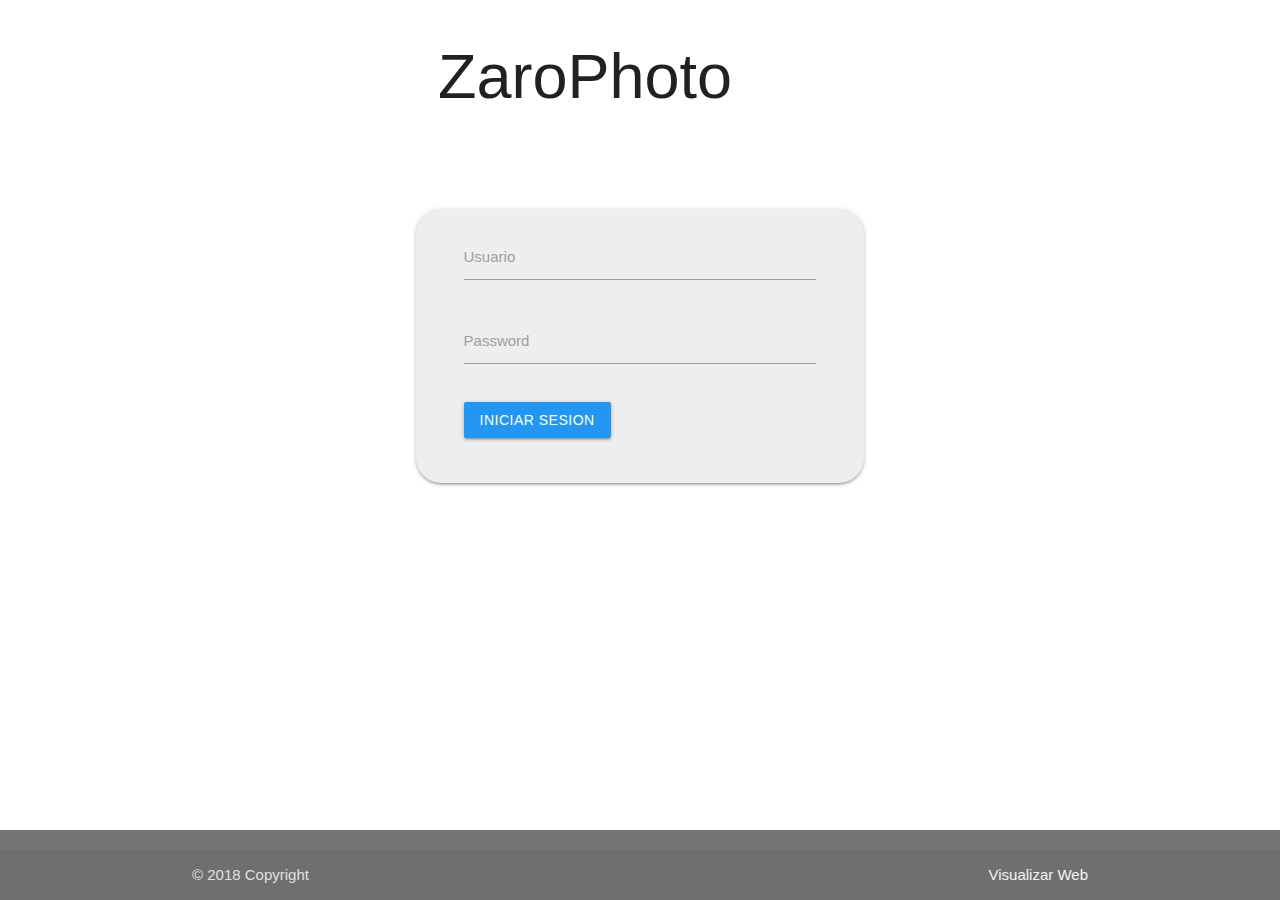
<file: AngularJS/Index.html>
﻿<!DOCTYPE html>
<html>
<head>
    <meta charset="utf-8" />
    <title></title>
    <!--Script-->
    <script src="Scripts/jquery-3.3.1.js" type="text/javascript"></script>
    <script src="js/login.js" type="text/javascript"></script>
    <script src="Content/materialize/js/materialize.js"></script>
    <script src="js/md5.js" type="text/javascript"></script>

    <script src="https://www.google.com/recaptcha/api.js?render=reCAPTCHA_site_key"></script>

    <!--CSS-->
    <link href="Content/materialize/css/materialize.css" rel="stylesheet" />
    <link href="css/login.css" rel="stylesheet" />
    <link href="css/estilos.css" rel="stylesheet" />
</head>
<body>
    <header>
        <div class="row">
            <div class="col s6 m6 offset-s3 offset-m4">
                <h1>ZaroPhoto</h1>
            </div>
        </div>
    </header>
    <main class="container">
        <div class="row marginTop">
            <div class="card col s12 m6 offset-m3 borderBoxLogin  grey lighten-3">
                <div class="row">
                    <div class="input-field col s10  offset-s1">
                        <label>Usuario</label>
                        <input type="text" id="user" />
                    </div>
                    <div class="input-field col s10 offset-s1">
                        <label>Password</label>
                        <input type="password" id="password" />
                    </div>
                    <div class="input-field col s6 m6 offset-s1 offset-m1">
                        <a id="iniciar" class="btn waves-effect blue">Iniciar sesion</a>
                    </div>
                </div>
            </div>
        </div>
    </main>
    <footer class="page-footer grey darken-1">
        <div class="footer-copyright">
            <div class="container">
                © 2018 Copyright
                <a class="grey-text text-lighten-4 right" href="#!">Visualizar Web</a>
            </div>
        </div>
    </footer>
</body>
</html>
</file>
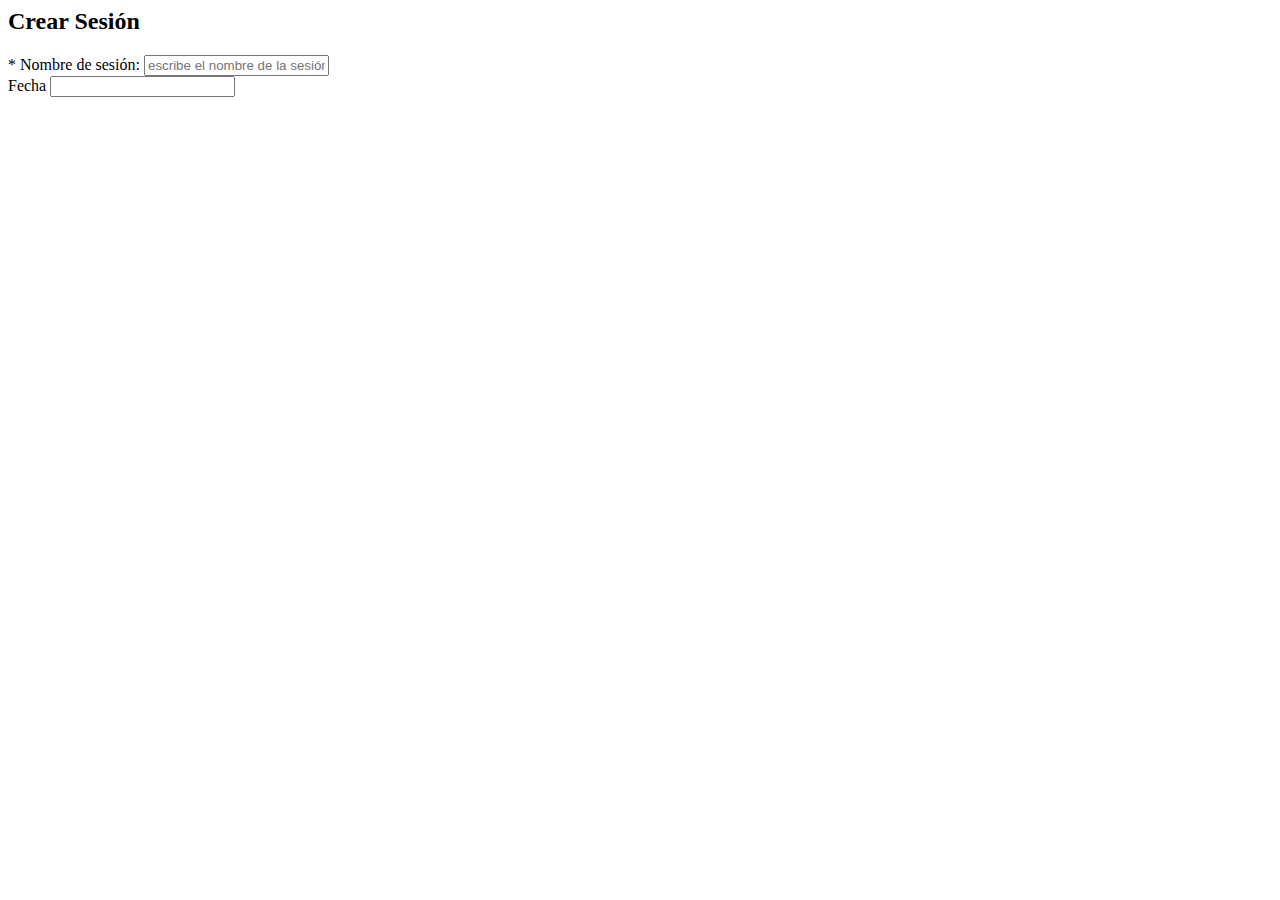
<file: AngularJS/pages/crearSesion/crearSesion.html>
﻿<body>
    <div class="row">
        <div class="col s12">
            <h2>Crear Sesión</h2>
        </div>
    </div>
    <div class="row">
        <div class="col s12">
            <div class="row">
                <div class="col s6">
                    <label>* Nombre de sesión:</label>
                    <input type="text" id="nombreSesion" placeholder="escribe el nombre de la sesión" />
                </div>
            </div>
            <div class="row">
                <div class="col s6">
                    <label>Fecha</label>
                    <input type="text" id="fecha" class="datepicker" >
                </div>
            </div>
        </div>
    </div>
</body>
</file>
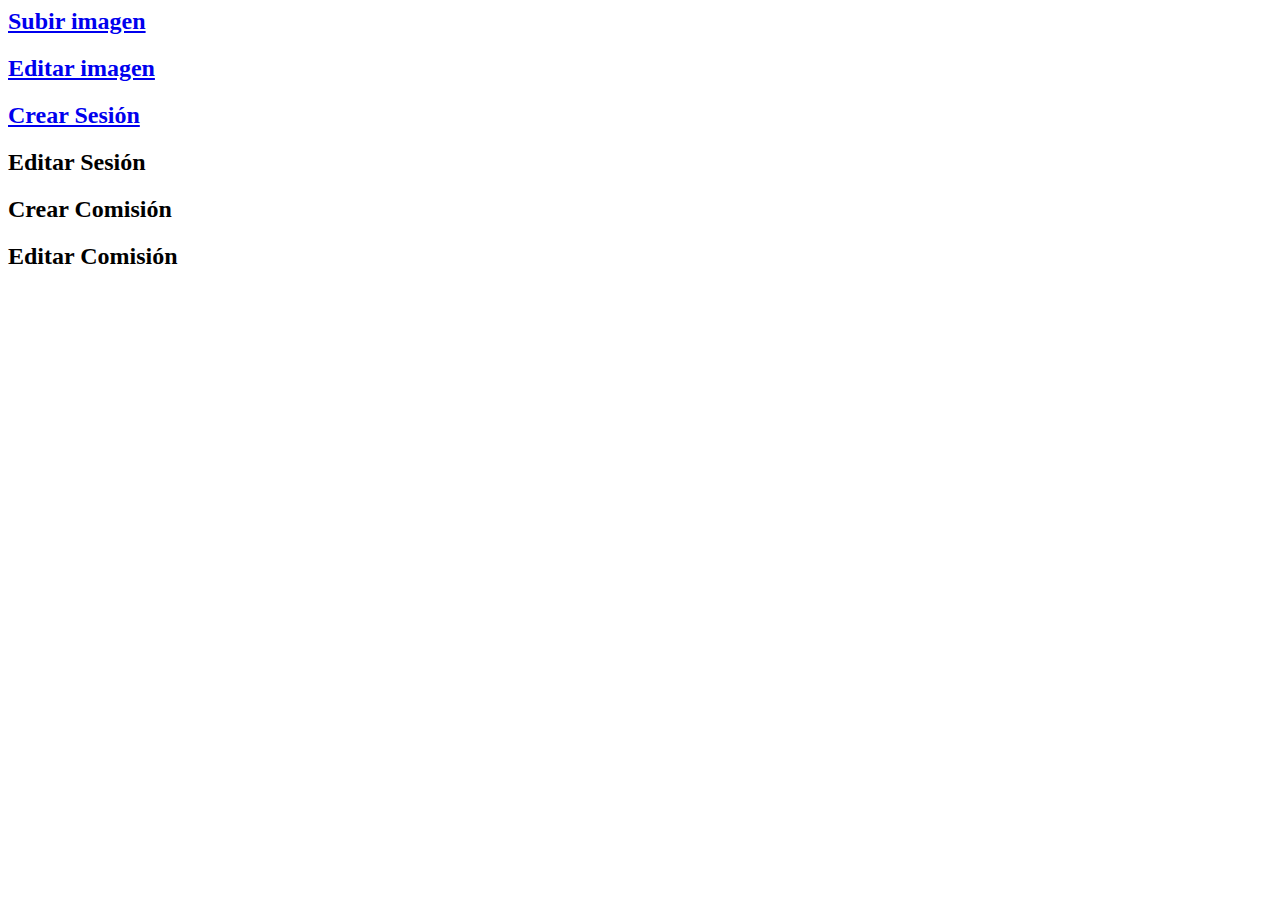
<file: AngularJS/pages/main/main.html>
﻿
<body ng-controller="mainController">
    <div class="">
        <div class="row">
            <a href="#!/subirImagenes">
                <div class="col s4 offset-s2 card blue darken-1 waves-effect bloque" id="subirImagen">
                    <h2>
                        Subir imagen
                    </h2>
                </div>
            </a>
            <a href="#!/crearSesion" class="">
                <div class="col s4 offset-s1 card blue darken-3 waves-effect bloque" id="editarImagen">
                    <h2>
                        Editar imagen
                    </h2>
                </div>
            </a>
        </div>
        <div class="row">
            <a href="#!/crearSesion">
                <div class="col s4 offset-s2 card green darken-1 waves-effect bloque" id="crearSesion">
                    <h2>
                        Crear Sesión
                    </h2>
                </div>
            </a>
            <a>
                <div class="col s4 offset-s1 card green darken-3 waves-effect bloque" id="editarSesion">
                    <h2>
                        Editar Sesión
                    </h2>
                </div>
            </a>
        </div>
        <div class="row">
            <a >
                <div class="col s4 offset-s2 card purple darken-1 waves-effect bloque" id="crearComision">
                    <h2>
                        Crear Comisión
                    </h2>
                </div>
            </a>
            <a>
                <div class="col s4 offset-s1 card purple darken-3 waves-effect bloque" id="editarComision">
                    <h2>
                        Editar Comisión
                    </h2>
                </div>
            </a>
        </div>
    </div>
</body>
</file>
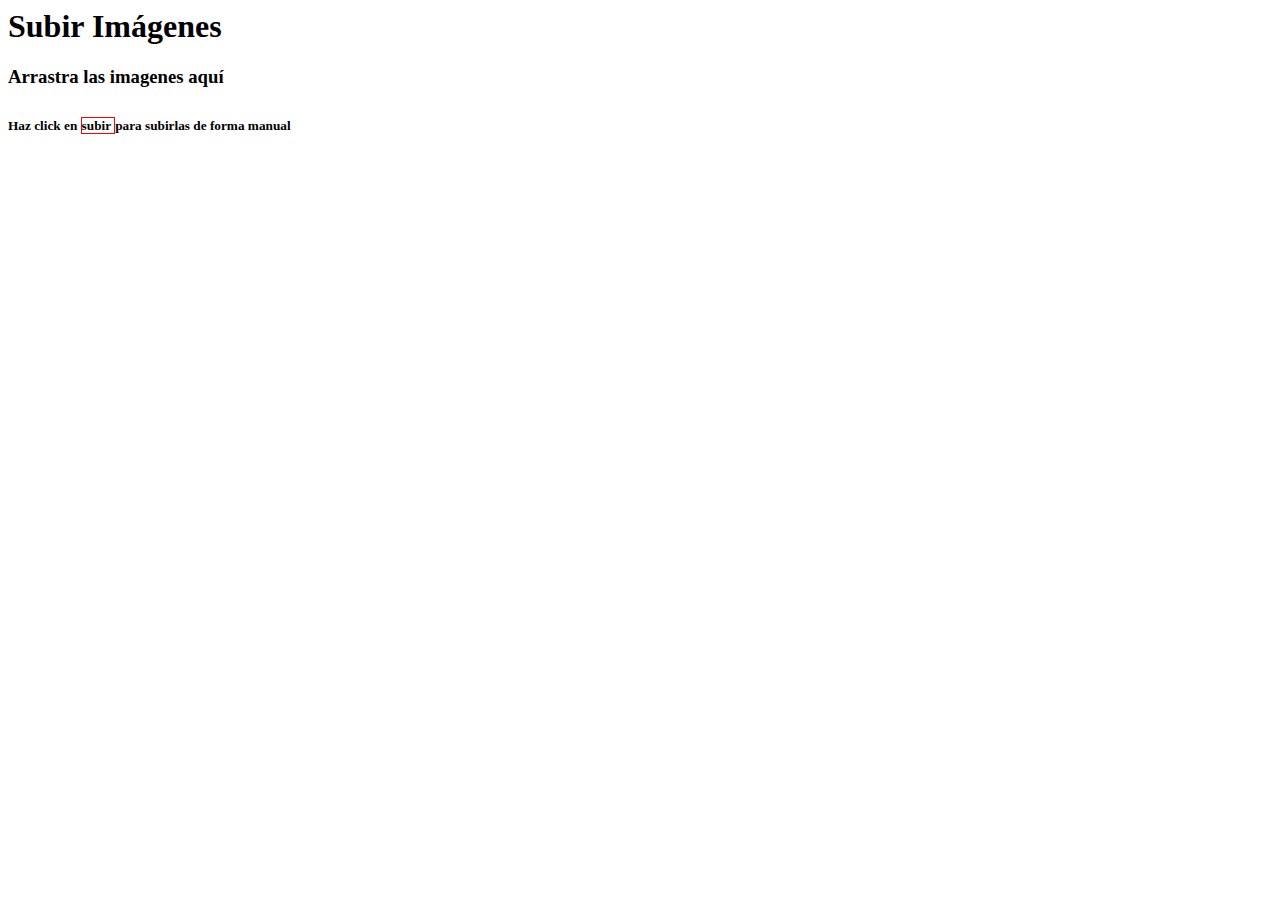
<file: AngularJS/pages/subirImagenes/subirImagenes.html>
﻿
<body>
    <div class="row">
        <div class="col s6 offset-s3">
            <h1>Subir Imágenes</h1>
        </div>
    </div>
    <div class="row" id="wrapper">
        <div class="col s6" id="drop-area">
            <h3 class="drop-text">Arrastra las imagenes aquí</h3>
            <h5>Haz click en <a style="position: relative; border: 1px solid red; width: 50px; height: 30px; line-height: 30px; text-align: center"> subir <input type="file" multiple style="opacity: 0.0; position: absolute; top:0; left: 0; bottom: 0; right:0; width: 100%; height:100%;" /> </a> para subirlas de forma manual</h5>
        </div>
    </div>        
</body>
</file>
<file: AngularJS/css/login.css>
﻿.marginTop {
    margin-top: 5%;
}
.borderBoxLogin {
    border-radius: 25px;
    padding: 10px !important;
}
</file>
<file: AngularJS/css/estilos.css>
﻿body {
    display: flex;
    min-height: 100vh;
    flex-direction: column;
}

main {
    flex: 1 0 auto;
}
</file>
